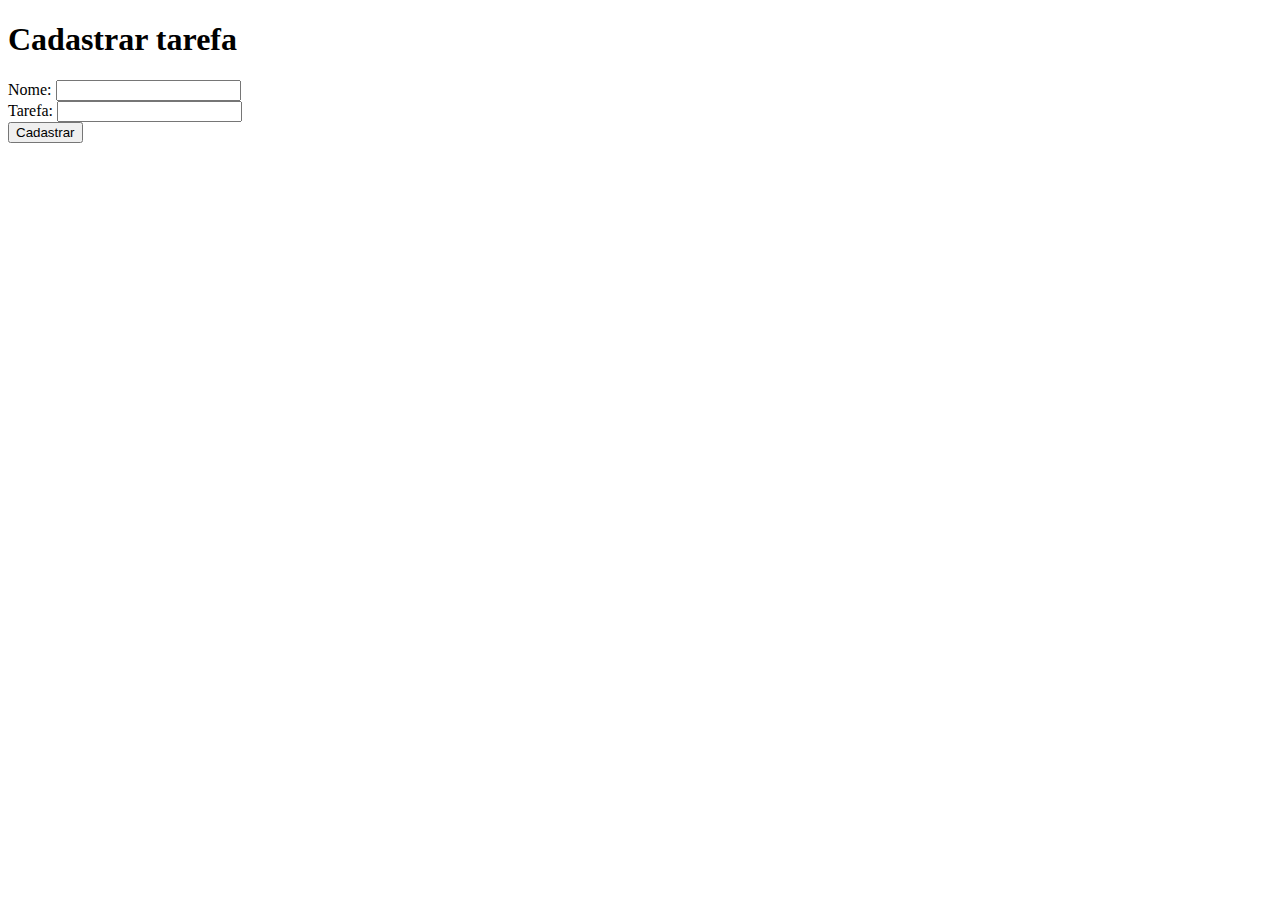
<file: templates/cadastrar_tarefa.html>
<!DOCTYPE html>
<html lang="en">
<head>
    <meta charset="UTF-8">
    <meta name="viewport" content="width=device-width, initial-scale=1.0">
    <title>Cadastre a tarefa</title>
</head>
<body>
    <h1>Cadastrar tarefa</h1>
    <form action="" method="post">
        Nome: <input type="text" name="nomeForm"><br>
        Tarefa: <input type="text" name="tarefaForm"><br>
        <input type="submit" value="Cadastrar">
    </form>

</body>
</html>
</file>
